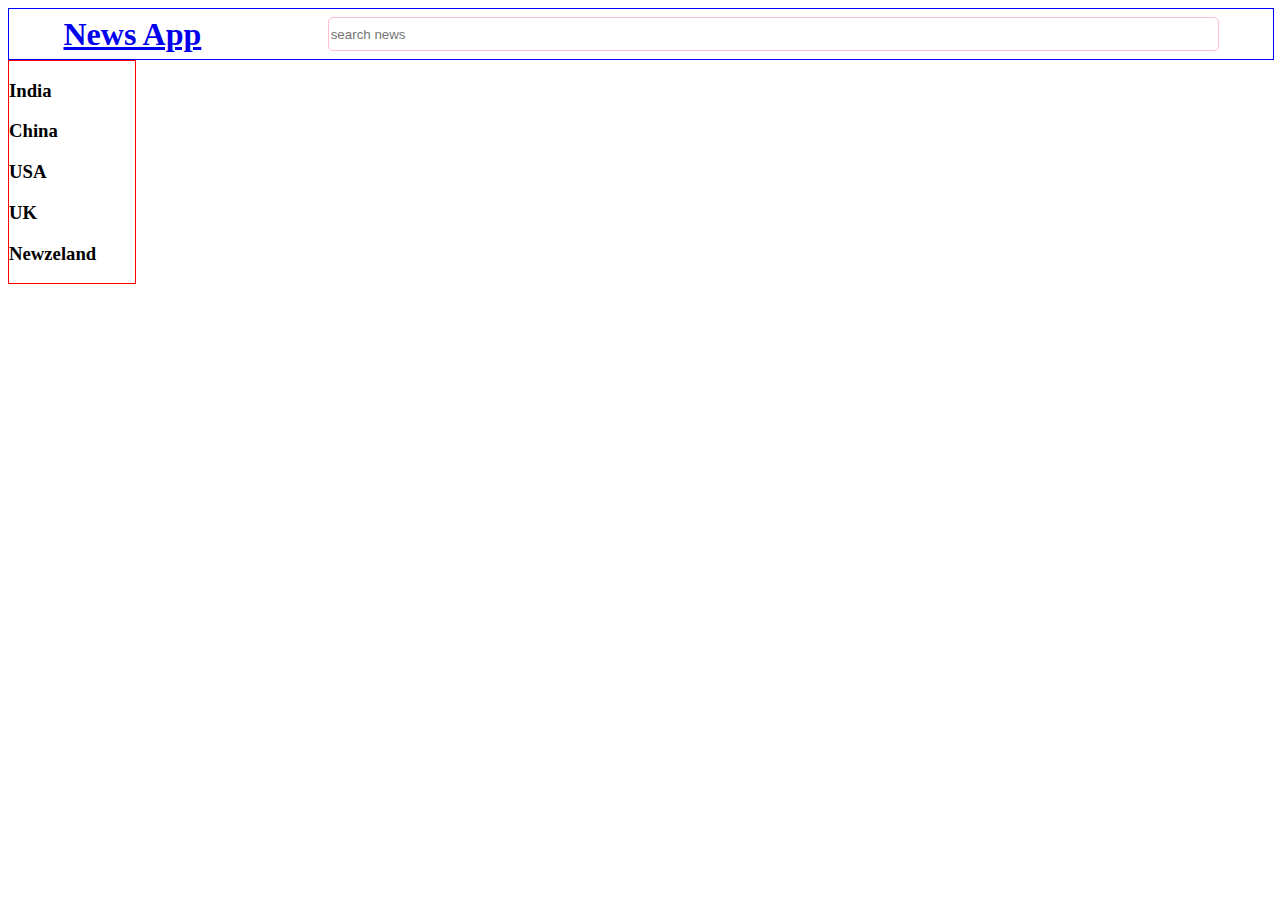
<file: index.html>
<!DOCTYPE html>
<html lang="en">
  <head>
    <meta charset="UTF-8" />
    <meta http-equiv="X-UA-Compatible" content="IE=edge" />
    <meta name="viewport" content="width=device-width, initial-scale=1.0" />
    <title>News App</title>
    <link rel="stylesheet" href="./styles/style.css">
  </head>
  <body>
    <div id="navbar">
      <!-- <h1><a href="index.html">News App</a></h1>
      <input id="query" /> -->
    </div>
    
    <!-- Give Navbar with id "navbar"  -->
    <!-- Navbar will have input with id search_input and a link to home page i.e. index.html -->
    <!-- Sidebar will have id "sidebar"  -->

    <div id="sidebar">
      <h3 id="in">India</h3>
      <h3 id="ch">China</h3>
      <h3 id="us">USA</h3>
      <h3 id="uk">UK</h3>
      <h3 id="nz">Newzeland</h3>
    </div>
    
    <!-- Give link to top headlines of countries in sidebar with id as their country codes 
    india :- in
    china :- ch
    usa :- us
    uk : uk
    Newzeland :- nz -->
<div id="result"></div>
    <!-- Append results inside div with id "results"  -->
    <!-- News divs will have class "news"  -->
  </body>
</html>
<script src="./scripts/index.js" type="module" ></script>
</file>
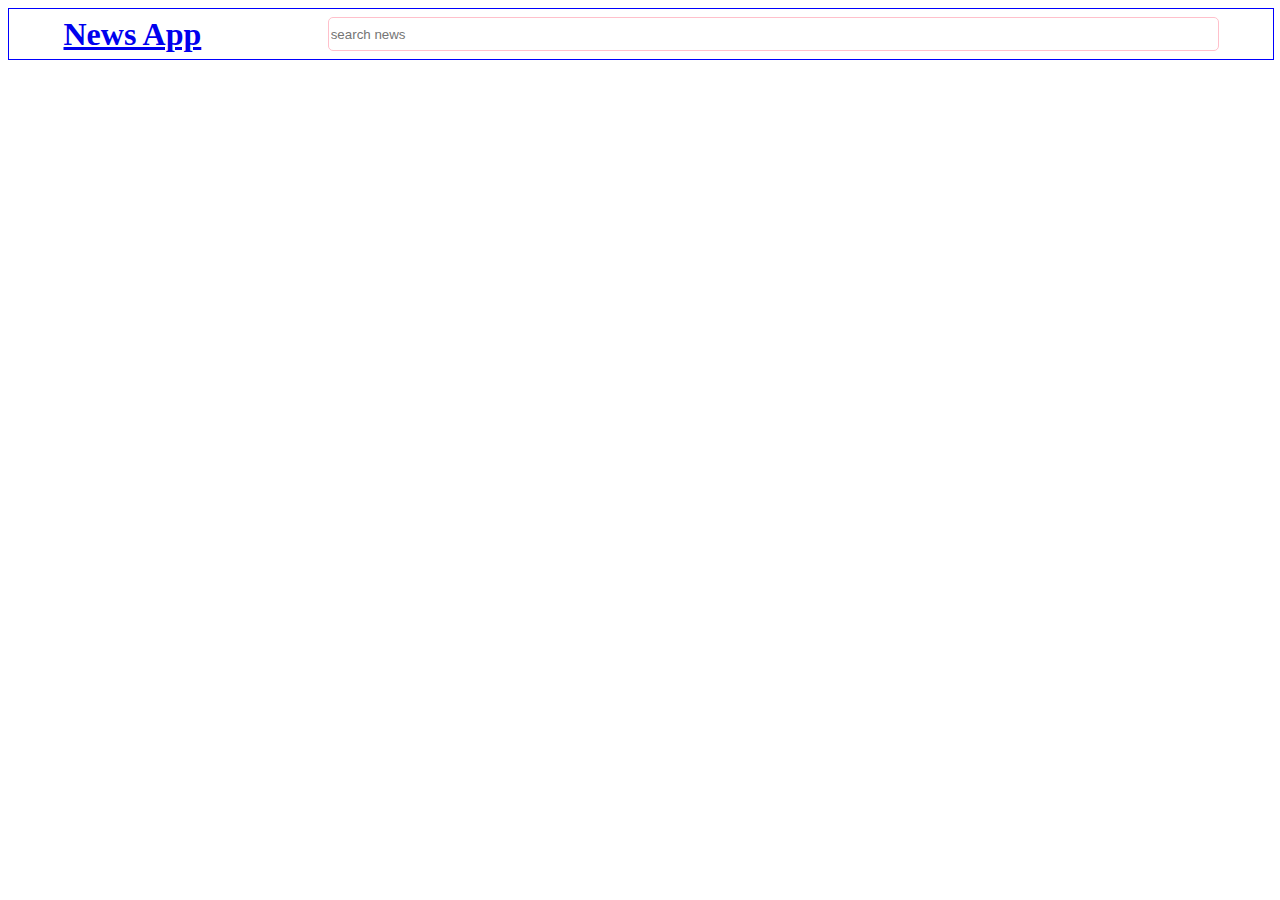
<file: news.html>
<!DOCTYPE html>
<html lang="en">
  <head>
    <meta charset="UTF-8" />
    <meta http-equiv="X-UA-Compatible" content="IE=edge" />
    <meta name="viewport" content="width=device-width, initial-scale=1.0" />
    <title>Detailed news</title>
    <link rel="stylesheet" href="./styles/style.css">

  </head>
  <body>
    <div id="navbar"></div>
    <!-- Same navbar with same functionality  -->
    <!-- Append detailed news in div with id "detailed_news"  -->
  </body>
</html>
<script src="./scripts/news.js" type="module"></script>
</file>
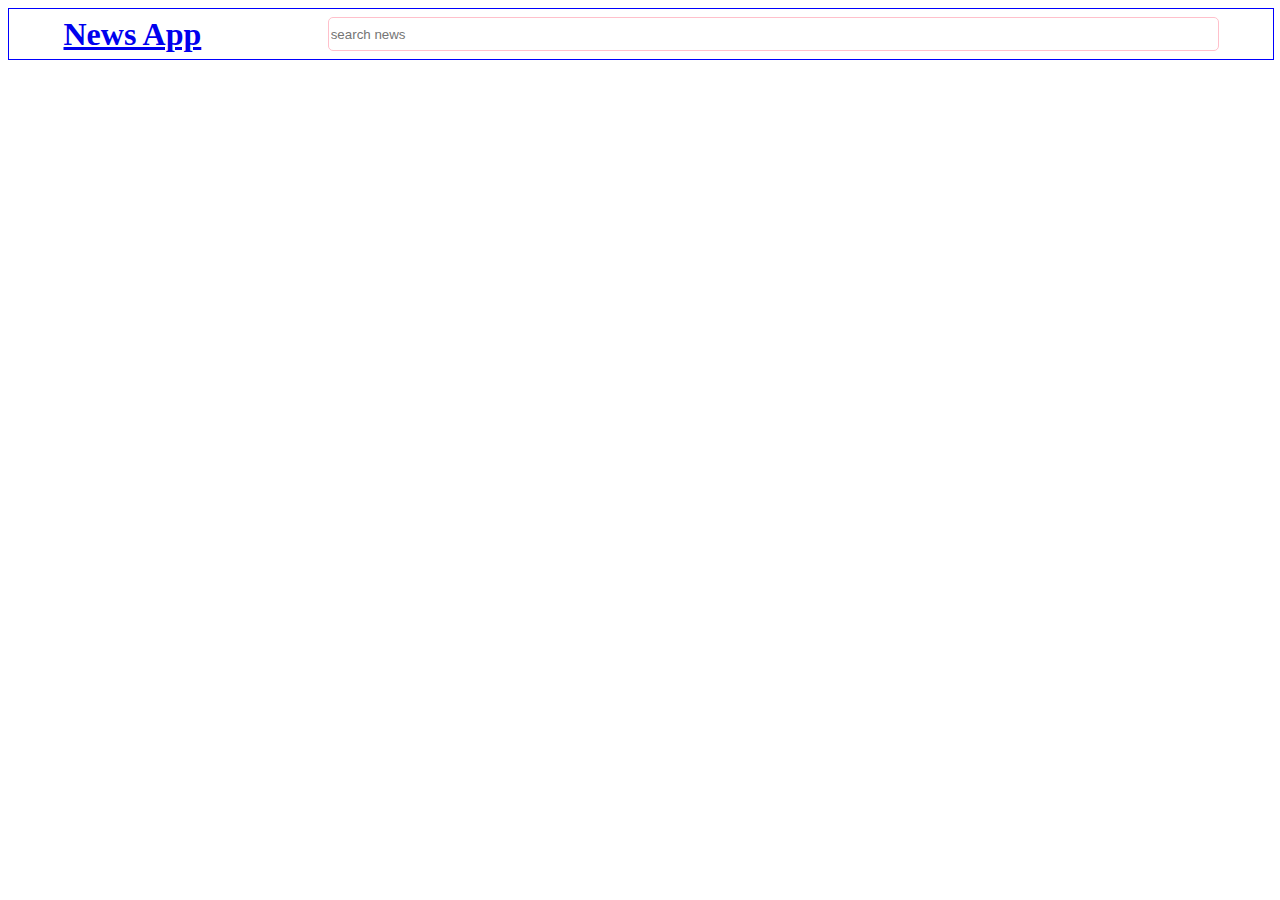
<file: search.html>
<!DOCTYPE html>
<html lang="en">
  <head>
    <meta charset="UTF-8" />
    <meta http-equiv="X-UA-Compatible" content="IE=edge" />
    <meta name="viewport" content="width=device-width, initial-scale=1.0" />
    <title>Search results</title>
    <link rel="stylesheet" href="./styles/style.css">

  </head>
  <body>
    <div id="navbar"></div>
    <!-- Same navbar with same functionality  -->

    <!-- Append results inside div with id "results"  -->
    <div id="results">
      
    </div>
    <!-- News divs will have class "news"  -->
  </body>
</html>
<script src="./scripts/search.js" type="module"></script>
</file>
<file: styles/style.css>
#navbar{
    display:flex;
    width:100%;
    height:50px;
    border:blue solid 1px;
    
    justify-content: center;
    align-items: center;
}
#navbar input{
    width:70%;
    height:30px;
    border-radius:5px;
    border:pink solid 1px;
    margin-left: 10%;
}


/* sidebar */
#sidebar{
    /* display:flex; */
    width:10%;
    
    border:red solid 1px;
}
</file>
